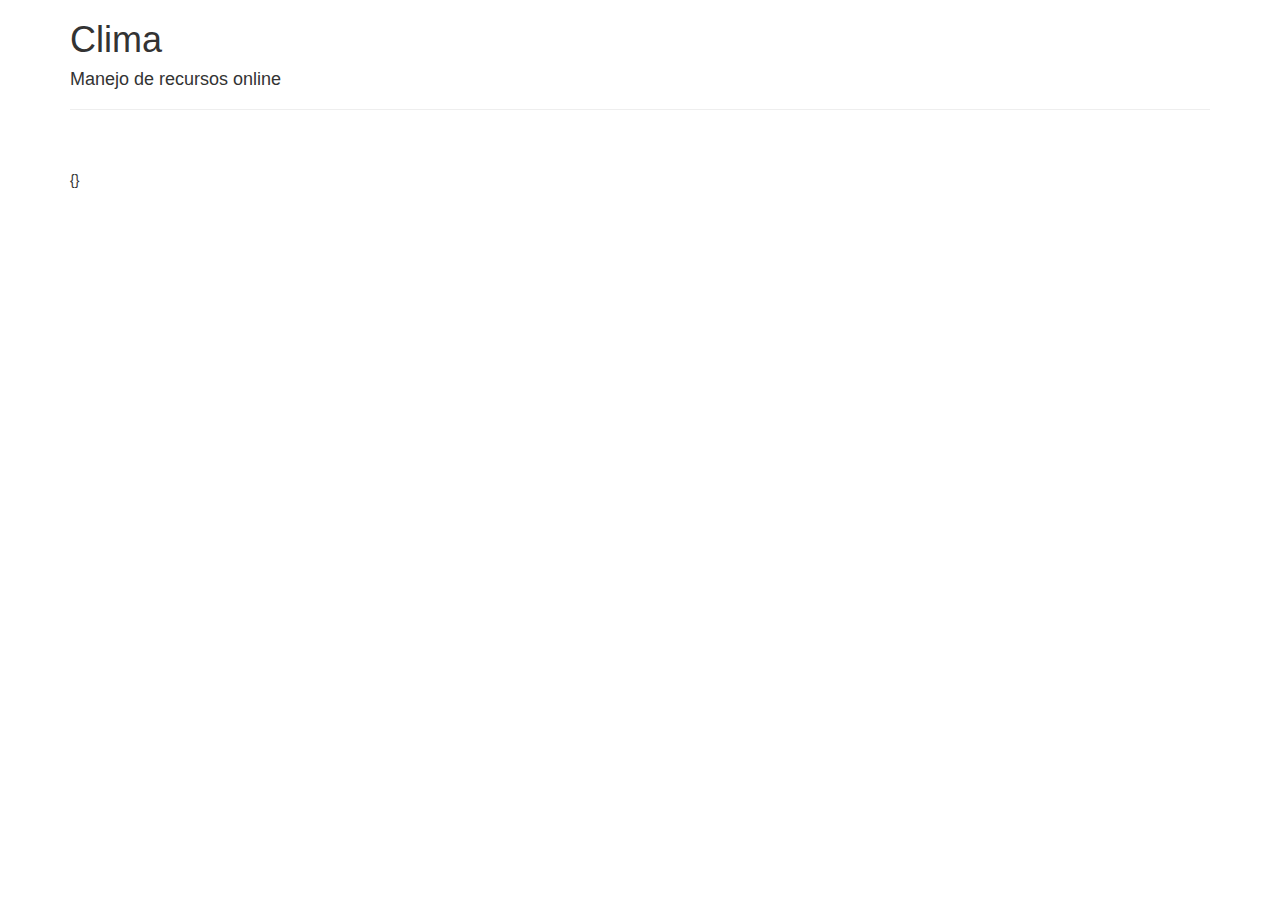
<file: AngularJS - Desde Hola Mundo hasta una Aplicación (legacy)/clima/index.html>
<!DOCTYPE html>
<html ng-app="ejemplosApp">
    <head>
        <meta http-equiv="Content-Type" content="text/html; charset=UTF-8" />
        <title>El Clima</title>


        <!-- Incluir Bootstrap -->
        <link rel="stylesheet" href="css/bootstrap.min.css">

        <!-- Animate.css -->
        <link rel="stylesheet" href="css/animate.css">

        <!-- Incluir AngularJS -->
        <script src="js/lib/angular.min.js"></script>

        <script src="js/app.js"></script>
        
    </head>    
    <body>

        <div class="container" ng-controller="mainCtrl">
            
            <h1>Clima</h1>
            <h4>Manejo de recursos online</h4>
            <hr>
            


            

            <br><br>
            {{ clima | json }}


        </div><!-- fin del listadoCtrl -->

    </body>
</html>
</file>
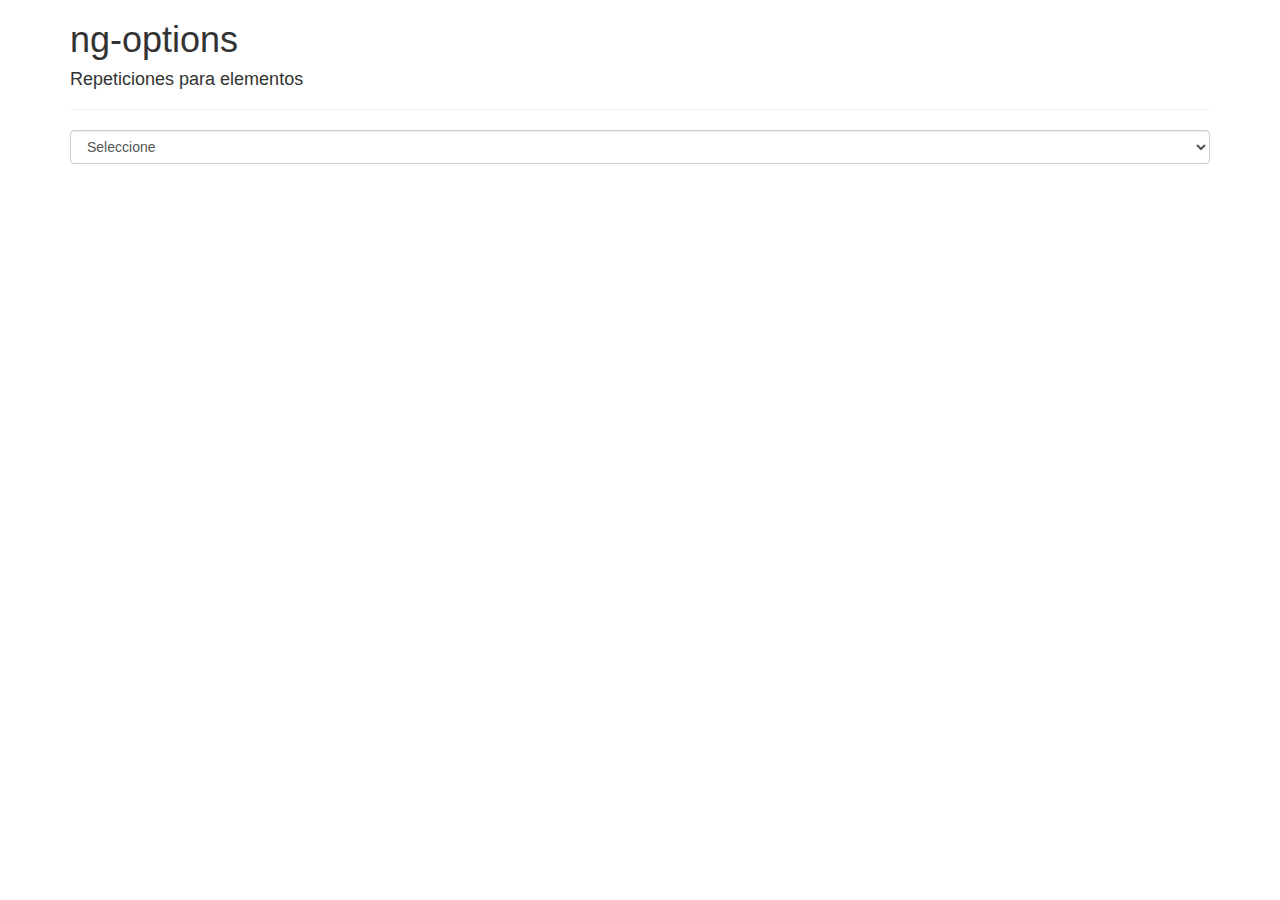
<file: AngularJS - Desde Hola Mundo hasta una Aplicación (legacy)/Ejercicio - ng-options/index.html>
<!DOCTYPE html>
<html ng-app="universidadApp">
    <head>
        <meta http-equiv="Content-Type" content="text/html; charset=UTF-8" />
        <title>ng-options</title>


        <!-- Incluir Bootstrap -->
        <link rel="stylesheet" href="css/bootstrap.min.css">

        <!-- Animate.css -->
        <link rel="stylesheet" href="css/animate.css">

        <!-- Incluir AngularJS -->
        <script src="js/lib/angular.min.js"></script>

        <script src="js/app.js"></script>
        
    </head>    
    <body>

        <div class="container" ng-controller="listadoCtrl">
            
            <h1>ng-options</h1>
            <h4>Repeticiones para elementos</h4>
            <hr>

            <select class="form-control">
                <option>Seleccione</option>
                <option ng-repeat="item in pais track by $index">{{item.nombre}}</option>
            </select>



        </div><!-- fin del listadoCtrl -->

    </body>
</html>
</file>
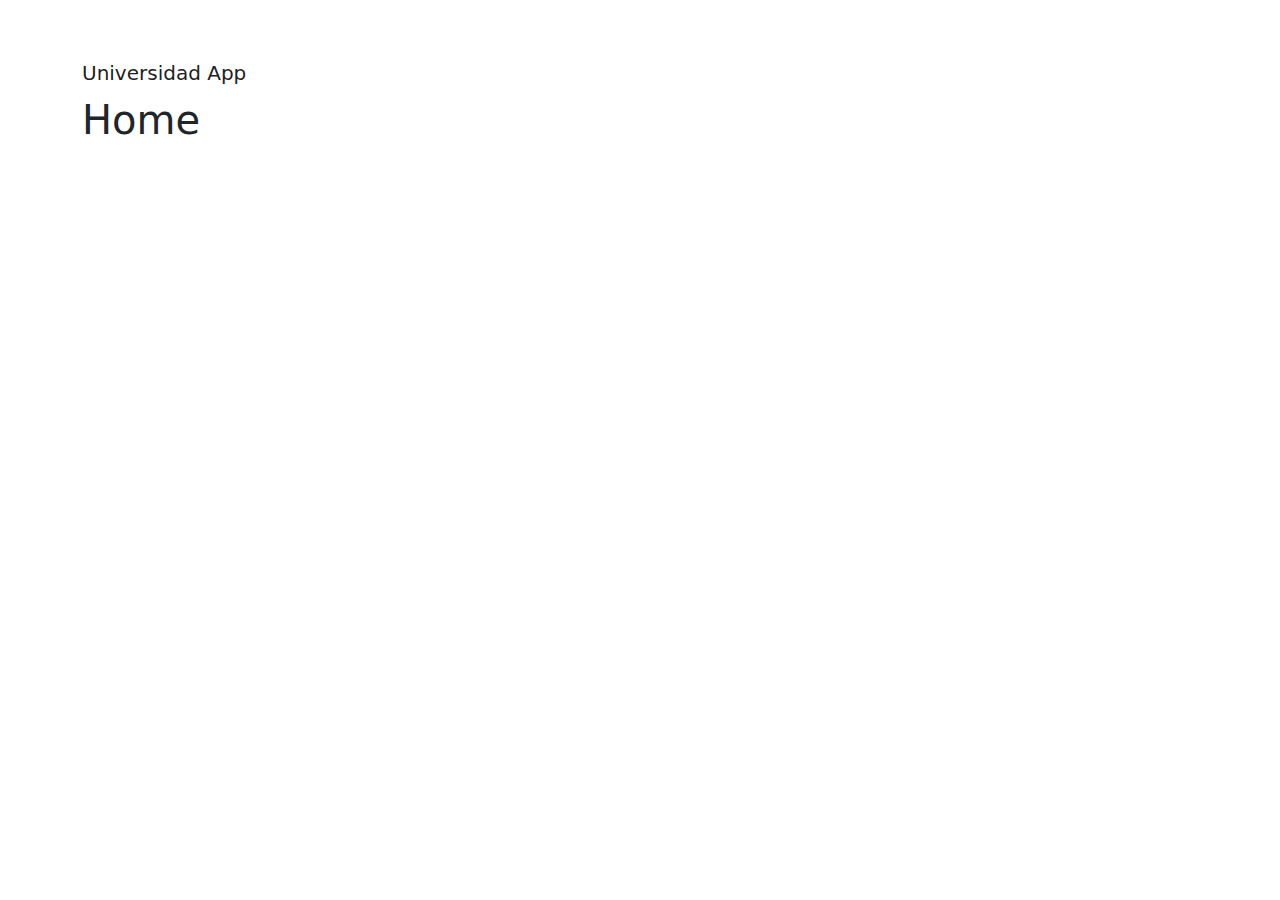
<file: AngularJS - Desde Hola Mundo hasta una Aplicación (legacy)/UniverApp/index.html>
<!DOCTYPE html>
<html ng-app="universidadApp" ng-controller="mainCtrl">
    <head>
        <meta http-equiv="Content-Type" content="text/html; charset=UTF-8" />
        <title>Universidad</title>


        <!-- Incluir Bootstrap -->
        <link rel="stylesheet" href="css/bootstrap.min.css">

        <!-- Animate.css -->
        <link rel="stylesheet" href="css/animate.css">

        <!-- Estilo personalizado -->
        <link rel="stylesheet" href="css/style.css">

        <!-- Incluir AngularJS -->
        <script src="js/lib/angular.min.js"></script>
        <script src="js/lib/angular-route.min.js"></script>

        <script src="js/app.js"></script>
        <script src="js/config.js"></script>



    </head>
    <body>

        <div ng-include="menuSuperior"></div>


        <div class="container">
        <!-- La pagina principal ira aquí -->
        <div ng-view></div>

        </div><!-- /.container -->


    </body>
</html>
</file>
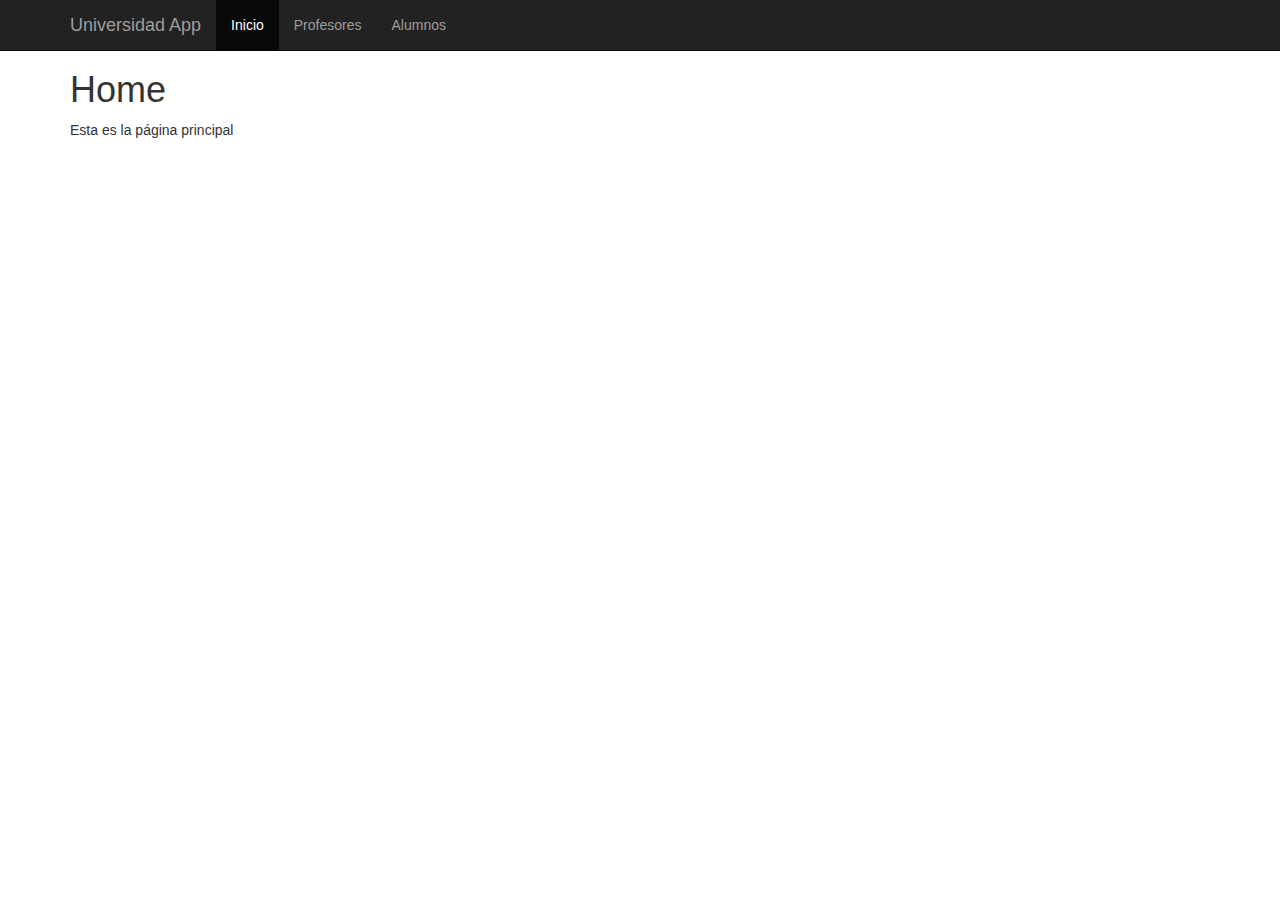
<file: UniverApp+3.0/UniverApp/index.html>
<!DOCTYPE html>
<html ng-app="universidadApp" ng-controller="mainCtrl">
    <head>
        <meta http-equiv="Content-Type" content="text/html; charset=UTF-8" />
        <title>Universidad</title>


        <!-- Incluir Bootstrap -->
        <link rel="stylesheet" href="css/bootstrap.min.css">

        <!-- Animate.css -->
        <link rel="stylesheet" href="css/animate.css">

        <!-- Estilo personalizado -->
        <link rel="stylesheet" href="css/style.css">

        <!-- Incluir AngularJS -->
        <script src="js/lib/angular.min.js"></script>
        <script src="js/lib/angular-route.min.js"></script>


        <script src="js/app.js"></script>
        <script src="js/config.js"></script>

        <!-- Controladores de páginas -->
        <script src="js/inicioCtrl.js"></script>
        <script src="js/profesoresCtrl.js"></script>
        <script src="js/alumnosCtrl.js"></script>


        
    </head>    
    <body>
        
        <div ng-include="menuSuperior"></div>

        
        <div class="container">
        <!-- La pagina principal ira aquí -->
            
            <div ng-view></div>

        </div><!-- /.container -->


    </body>
</html>
</file>
<file: AngularJS - Desde Hola Mundo hasta una Aplicación (legacy)/UniverApp/css/style.css>
body {
  padding-top: 50px;
}
</file>
<file: UniverApp+3.0/UniverApp/css/style.css>
body {
  padding-top: 50px;
}
</file>
